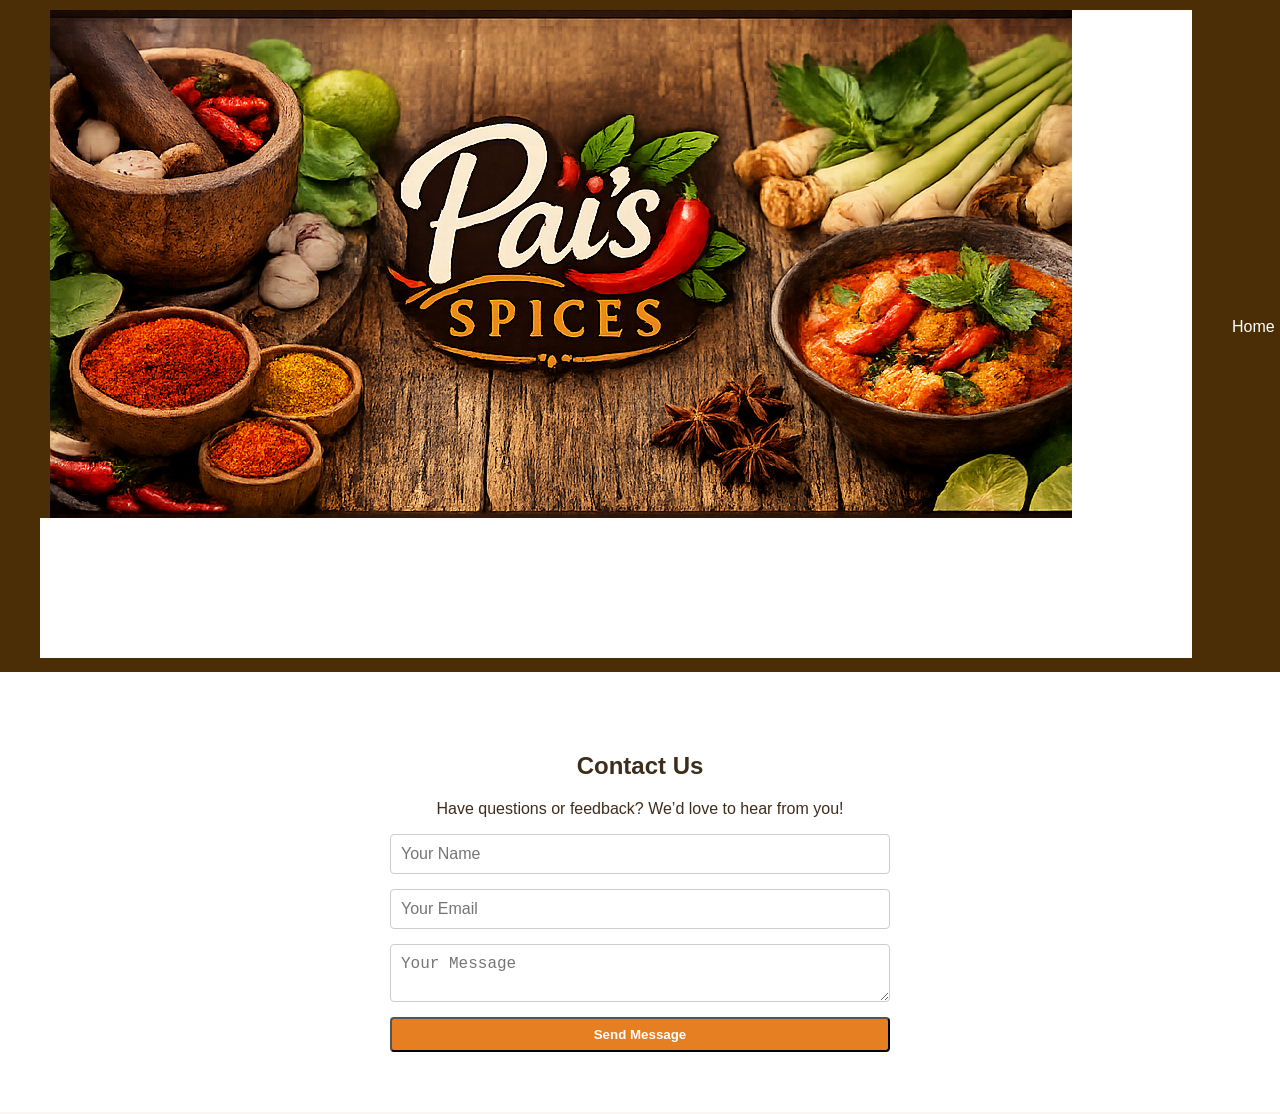
<file: contact.html>
<!DOCTYPE html>
<html lang="en">
<head>
  <meta charset="UTF-8" />
  <meta name="viewport" content="width=device-width, initial-scale=1.0" />
  <title>Pai's Spices</title>
  <link rel="stylesheet" href="styles.css" />
</head>
<body>
  <header>
    <!-- #region -->    
    <nav class="navbar">
      <div class="logo">
        <img src="logo.png" alt="Pai's Spices Logo" />
      </div>
      <ul class="nav-links">
        <li><a href="index.html">Home</a></li>
        <li><a href="about.html">About Us</a></li>
        <li><a href="shop.html">Shop</a></li>
        <li><a href="recipes.html">Recipes</a></li>
        <li><a href="contact.html">Contact</a></li>
      </ul>
      <a href="shop.html" class="btn">Shop Now</a>
      <div class="menu-toggle">&#9776;</div>
    </nav>
        <!-- #endregion -->
        
  </header>

    <section class="contact">
        <h1>Contact Us</h1>
        <p>Have questions or feedback? We’d love to hear from you!</p>
        <form action="thankyou.html" method="POST" class="contact-form">
        <input type="text" name="name" placeholder="Your Name" required />
        <input type="email" name="email" placeholder="Your Email" required />
        <textarea name="message" placeholder="Your Message" required></textarea>
        <button type="submit" class="btn">Send Message</button>
        </form>
</body>
</html>
</file>
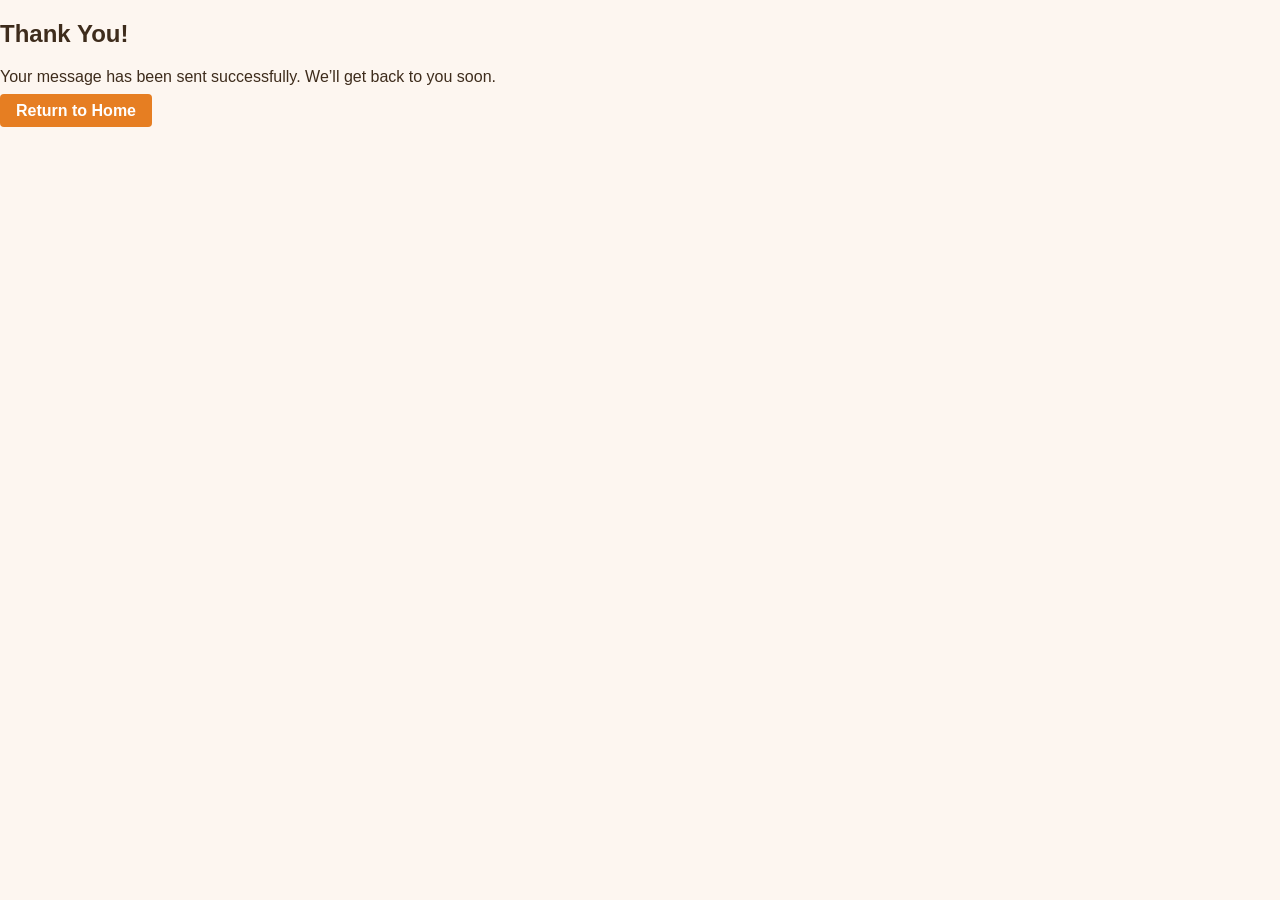
<file: thankyou.html>
<!DOCTYPE html>
<html lang="en">
<head>
  <meta charset="UTF-8" />
  <meta name="viewport" content="width=device-width, initial-scale=1.0" />
  <title>Thank You - Pai's Spices</title>
  <link rel="stylesheet" href="styles.css" />
</head>
<body>
  <section class="thankyou">
    <h1>Thank You!</h1>
    <p>Your message has been sent successfully. We’ll get back to you soon.</p>
    <a href="index.html" class="btn">Return to Home</a>
  </section>
</body>
</html>
</file>
<file: styles.css>
body {
  margin: 0;
  font-family: 'Segoe UI', sans-serif;
  background-color: #fdf6f0;
  color: #3e2c1c;
}

/* Navbar */
.navbar {
  display: flex;
  justify-content: space-between;
  align-items: center;
  background-color: #4b2e05;
  padding: 10px 40px;
  position: relative;
}

.nav-links {
  list-style: none;
  display: flex;
  gap: 20px;
}

.nav-links a {
  color: #fff;
  text-decoration: none;
  font-weight: 500;
}

.menu-toggle {
  display: none;
  font-size: 28px;
  color: #fff;
  cursor: pointer;
}

.btn {
  background-color: #e67e22;
  color: #fff;
  padding: 8px 16px;
  border-radius: 4px;
  text-decoration: none;
  font-weight: bold;
}

/* Hero */
.hero {
  background: url('hero.jpg') center/cover no-repeat;
  color: #fff;
  text-align: center;
  padding: 120px 20px;
}

.hero h1 {
  font-size: 48px;
  margin-bottom: 10px;
}

/* Features */
.features {
  display: flex;
  justify-content: space-around;
  flex-wrap: wrap;
  padding: 60px 20px;
  background-color: #fff;
}

.feature {
  flex: 1 1 300px;
  margin: 20px;
  text-align: center;
}

.feature img {
  width: 100%;
  border-radius: 8px;
}

/* Products */
.products {
  text-align: center;
  padding: 60px 20px;
}

.product-grid {
  display: grid;
  grid-template-columns: repeat(auto-fit, minmax(220px, 1fr));
  gap: 30px;
  margin-top: 30px;
}

.product-card {
  background-color: #fff;
  border-radius: 8px;
  padding: 20px;
  box-shadow: 0 2px 6px rgba(0,0,0,0.1);
}

/* Contact Form */
.contact {
  background-color: #fff;
  text-align: center;
  padding: 60px 20px;
}

.contact-form {
  max-width: 500px;
  margin: 0 auto;
  display: flex;
  flex-direction: column;
  gap: 15px;
}

.contact-form input,
.contact-form textarea {
  padding: 10px;
  border: 1px solid #ccc;
  border-radius: 4px;
  font-size: 16px;
}

/* Footer */
footer {
  background-color: #4b2e05;
  color: #fff;
  text-align: center;
  padding: 15px 0;
}

/* Responsive Layout */
@media (max-width: 768px) {
  .nav-links {
    display: none;
    flex-direction: column;
    background-color: #4b2e05;
    position: absolute;
    top: 60px;
    right: 0;
    width: 100%;
    text-align: center;
  }

  .nav-links.active {
    display: flex;
  }

  .menu-toggle {
    display: block;
  }

  .hero h1 {
    font-size: 32px;
  }

  .features {
    flex-direction: column;
    align-items: center;
  }

  .product-grid {
    grid-template-columns: 1fr;
  }
  .contact-form input:focus,
.contact-form textarea:focus {
  border-color: #e67e22;
  outline: none;
}

.contact-form button:disabled {
  background-color: #ccc;
  cursor: not-allowed;
}
.thankyou {
  text-align: center;
  padding: 100px 20px;
}

.thankyou h1 {
  font-size: 42px;
  color: #4b2e05;
}

.thankyou p {
  font-size: 18px;
  margin: 20px 0;
}


}
</file>
